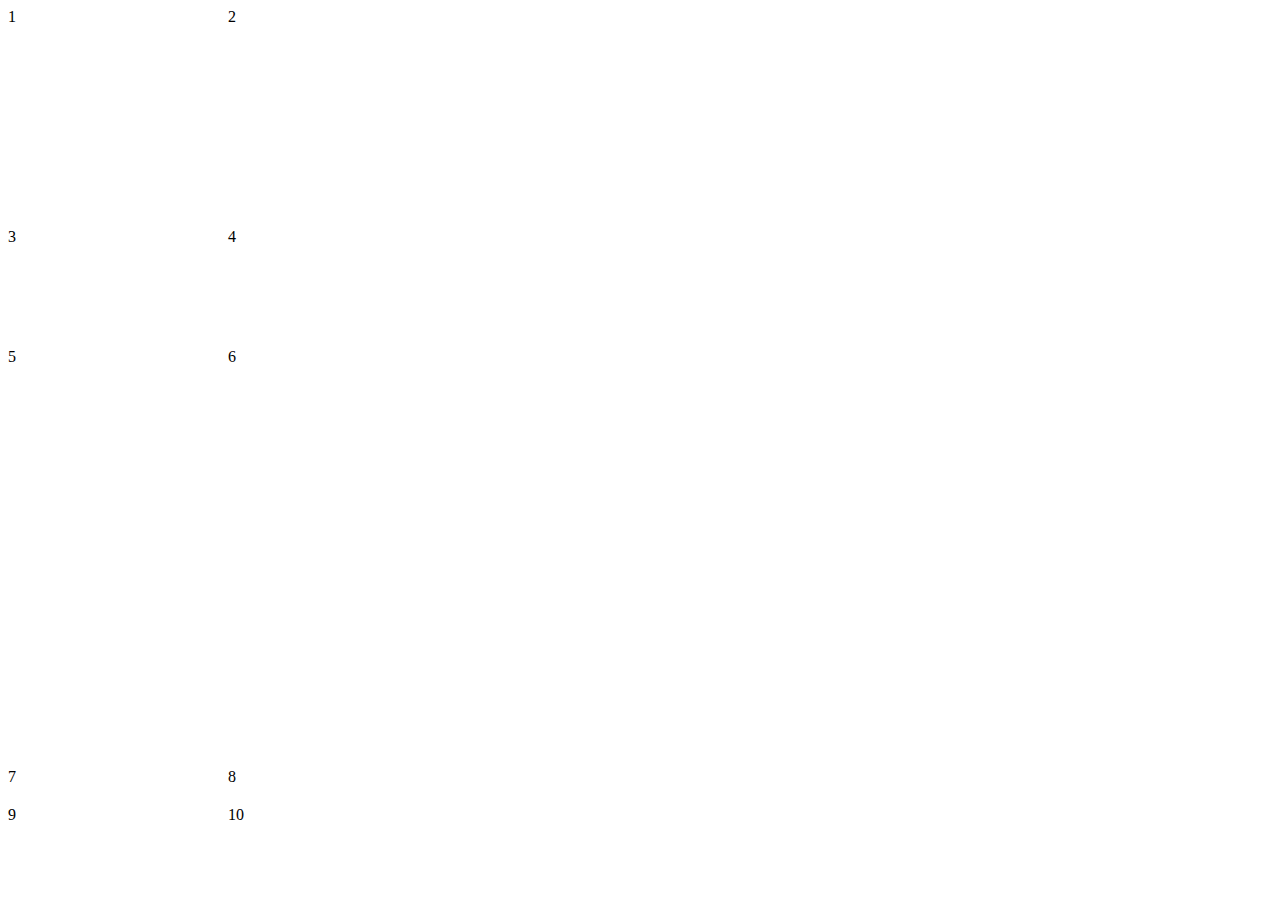
<file: 03/index.html>
<!DOCTYPE html>
<html lang="en">
<head>
    <meta charset="UTF-8">
    <meta http-equiv="X-UA-Compatible" content="IE=edge">
    <meta name="viewport" content="width=device-width, initial-scale=1.0">
    <link rel="stylesheet" href="./style.css">
    <title>Document</title>
</head>
<body>
    <div class="container">
        <div class="item">1</div>
        <div class="item">2</div>
        <div class="item">3</div>
        <div class="item">4</div>
        <div class="item">5</div>
        <div class="item">6</div>
        <div class="item">7</div>
        <div class="item">8</div>
        <div class="item">9</div>
        <div class="item">10</div>
    </div>
</body>
</html>
</file>
<file: 03/style.css>
.container {
    display:grid;
    grid-template-columns: 200px 500px;
    grid-template-rows: 200px 100px 400px;
    grid-gap: 20px;
}
</file>
